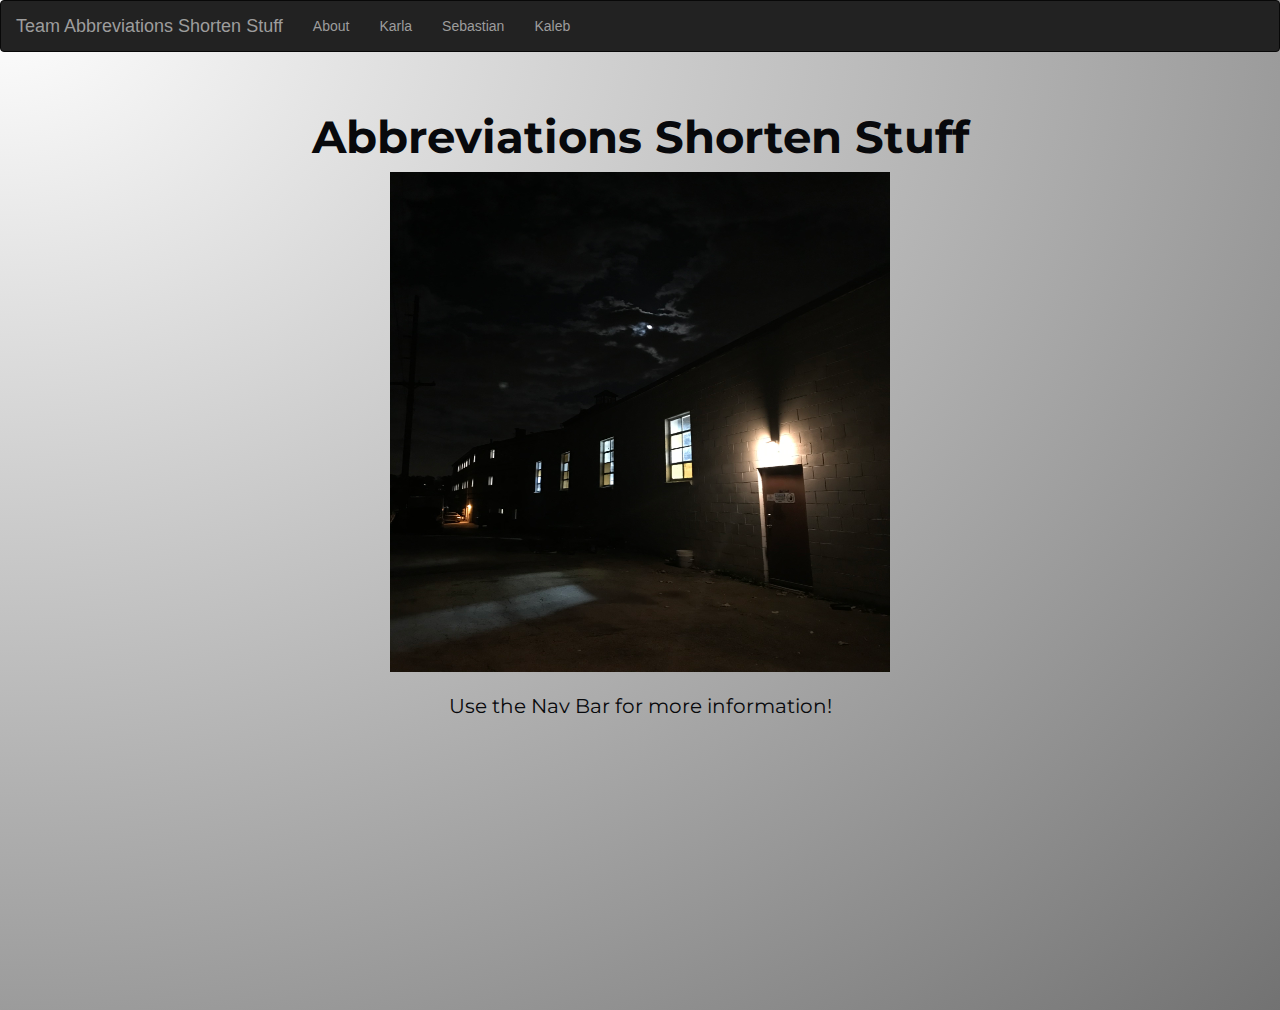
<file: index.html>
<!DOCTYPE html>
<html>
<head>
    <meta charset="utf-8">
    <meta name="viewport" content="width=device-width, initial-scale=1">
    <link rel="stylesheet" href="https://maxcdn.bootstrapcdn.com/bootstrap/3.4.1/css/bootstrap.min.css">
    <script src="https://ajax.googleapis.com/ajax/libs/jquery/3.6.0/jquery.min.js"></script>
    <script src="https://maxcdn.bootstrapcdn.com/bootstrap/3.4.1/js/bootstrap.min.js"></script>

    <link rel="preconnect" href="https://fonts.googleapis.com">
    <link rel="preconnect" href="https://fonts.gstatic.com" crossorigin>
    <link href="https://fonts.googleapis.com/css2?family=Montserrat:wght@300;400;700&display=swap" rel="stylesheet">
</head>   
<style>
  body{

     background: radial-gradient(at top left, rgb(255, 255, 255) 0%, rgb(114, 114, 114) 100%);
    background-repeat: no-repeat;
  }
  
  .p1 {
    font-family: 'Montserrat', sans-serif;
     color: #08090C;
     font-size: 20px;
  }
</style>
<body>
    <nav class="navbar navbar-inverse">
        <div class="container-fluid">
          <div class="navbar-header">
            <a class="navbar-brand" href="/abbreviationsshortenstuff.github.io/index.html">Team Abbreviations Shorten Stuff</a>
          </div>
          <ul class="nav navbar-nav">
            <li><a href="html/TeamMemberIntroPage.html">About</a></li>
            <li><a href="html/KarlaProfilePage.html">Karla</a></li>
            <li><a href="html/SebProfilePage.html">Sebastian</a></li>
            <li><a href="html/KalebProfilePage.html">Kaleb</a></li>

          </ul>
        </div>
      </nav>

      <div class="container text-center">

      <br>

      <h1 class="p1" style="font-size: 45px"> <b>Abbreviations Shorten Stuff</b></h1>
      <img src="./html/img/IMG_9472.jpg" width="500" height="500">
      <br>
      <br>
      <p class="p1">Use the Nav Bar for more information! </p>
      <br>
      <br>
      <br>
      <br>
      <br>
      <br>
      <br>
      <br>
      <br>
      <br>
      <br>
      <br>
      <br>
      <br>
      </div>
  </body>
</html>
</file>
